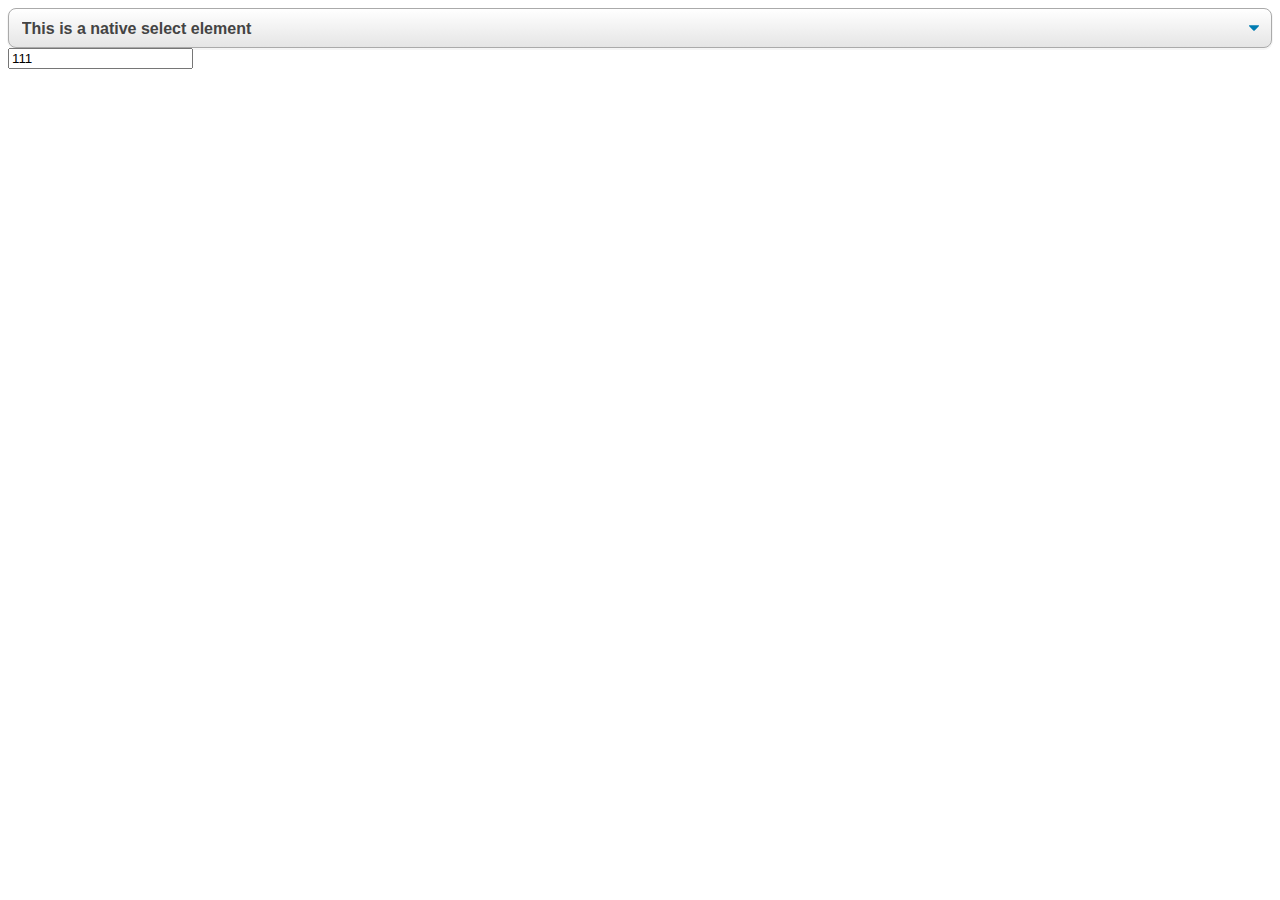
<file: combobox.html>
<!DOCTYPE html>
<html lang="en">

<head>
    <meta charset="UTF-8">
    <meta http-equiv="X-UA-Compatible" content="IE=edge">
    <meta name="viewport" content="width=device-width, initial-scale=1.0">

    <title>Neuro Dino T-Rex</title>
    <style>
        .select {
    display: block;
    max-width: 215px;
    width: 100%;
    position: relative;
}

.new-select {
    position: relative;
    border: 1px solid #ced4da;
    padding: 10px 15px;
    cursor: pointer;
    user-select: none;
}

.new-select__list {
    position: absolute;
    top: 45px;
    left: 0;
    border: 1px solid #ced4da;
    cursor: pointer;
    width: 100%;
    z-index: 2;
    background: #fff;
    user-select: none;
}

.new-select__list.on {
    display: block;
}

.new-select__item span {
    display: block;
    padding: 10px 15px;
}

.new-select__item span:hover {
    color: #12b223;
}

.new-select:after {
    content: '';
    display: block;
    width: 25px;
    height: 25px;
    position: absolute;
    right: 9px;
    top: 9px;
    background: url('path-to-image') no-repeat right center / cover;
    opacity: 0.6;

    -webkit-transition: all .27s ease-in-out;
        -o-transition: all .27s ease-in-out;
            transition: all .27s ease-in-out;

    -webkit-transform: rotate(0deg);
        -ms-transform: rotate(0deg);
         -o-transform: rotate(0deg);
            transform: rotate(0deg);
}

.new-select.on:after {
    -webkit-transform: rotate(180deg);
        -ms-transform: rotate(180deg);
         -o-transform: rotate(180deg);
            transform: rotate(180deg);
}

.select-css {
display: block;
font-size: 16px;
font-family: sans-serif;
font-weight: 700;
color: #444;
line-height: 1.3;
padding: .6em 1.4em .5em .8em; width: 100%;
max-width: 100%;
box-sizing: border-box;
margin: 0;
border: 1px solid #aaa;
 box-shadow: 0 1px 0 1px rgba(0,0,0,.04);
border-radius: .5em;
 -moz-appearance: none;
 -webkit-appearance: none;
 appearance: none;
 background-color: #fff;
background-image: url('data:image/svg+xml;charset=US-ASCII,%3Csvg%20xmlns%3D%22http%3A%2F%2Fwww.w3.org%2F2000%2Fsvg%22%20width%3D%22292.4%22%20height%3D%22292.4%22%3E%3Cpath%20fill%3D%22%23007CB2%22%20d%3D%22M287%2069.4a17.6%2017.6%200%200%200-13-5.4H18.4c-5%200-9.3%201.8-12.9%205.4A17.6%2017.6%200%200%200%200%2082.2c0%205%201.8%209.3%205.4%2012.9l128%20127.9c3.6%203.6%207.8%205.4%2012.8%205.4s9.2-1.8%2012.8-5.4L287%2095c3.5-3.5%205.4-7.8%205.4-12.8%200-5-1.9-9.2-5.5-12.8z%22%2F%3E%3C%2Fsvg%3E'), linear-gradient(to bottom, #ffffff 0%,#e5e5e5 100%);
background-repeat: no-repeat, repeat;
background-position: right .7em top 50%, 0 0;
background-size: .65em auto, 100%;
}
 .select-css::-ms-expand { display: none; }
 .select-css:hover { border-color: #888; }
 .select-css:focus { border-color: #aaa;
 box-shadow: 0 0 1px 3px rgba(59, 153, 252, .7);
 box-shadow: 0 0 0 3px -moz-mac-focusring;
color: #222;
 outline: none;
}
 .select-css option { font-weight:normal; }
 *[dir="rtl"] .select-css, :root:lang(ar) .select-css, :root:lang(iw) .select-css {
background-position: left .7em top 50%, 0 0;
padding: .6em .8em .5em 1.4em;
}
    </style>
</head>
<body>

    <script src="https://ajax.googleapis.com/ajax/libs/jquery/3.5.1/jquery.min.js"></script>

    <select class="select-css">
        <option>This is a native select element</option>
        <option>Apples</option>
        <option>Bananas</option>
        <option>Grapes</option>
        <option>Oranges</option>
        </select>

    <select class="select" name="language">
        <option disabled>Выбрать</option>
        <option value="HTML">HTML</option>
        <option value="JavaScript">JavaScript</option>
        <option value="PHP">PHP</option>
    </select>

    <script>
        $('.select').each(function() {
    const _this = $(this),
        selectOption = _this.find('option'),
        selectOptionLength = selectOption.length,
        selectedOption = selectOption.filter(':selected'),
        duration = 450; // длительность анимации

    _this.hide();
    _this.wrap('<div class="select"><input value="111"></div>');
    $('<div>', {
        class: 'new-select',
        text: _this.children('option:disabled').text()
    }).insertAfter(_this);

    const selectHead = _this.next('.new-select');
    $('<div>', {
        class: 'new-select__list'
    }).insertAfter(selectHead);

    const selectList = selectHead.next('.new-select__list');
    for (let i = 1; i < selectOptionLength; i++) {
        $('<div>', {
            class: 'new-select__item',
            html: $('<span>', {
                text: selectOption.eq(i).text()
            })
        })
        .attr('data-value', selectOption.eq(i).val())
        .appendTo(selectList);
    }

    const selectItem = selectList.find('.new-select__item');
    selectList.slideUp(0);
    selectHead.on('click', function() {
        if ( !$(this).hasClass('on') ) {
            $(this).addClass('on');
            selectList.slideDown(duration);

            selectItem.on('click', function() {
                let chooseItem = $(this).data('value');

                $('select').val(chooseItem).attr('selected', 'selected');
                selectHead.text( $(this).find('span').text() );

                selectList.slideUp(duration);
                selectHead.removeClass('on');
            });

        } else {
            $(this).removeClass('on');
            selectList.slideUp(duration);
        }
    });
});
    </script>

</body>

</html>
</file>
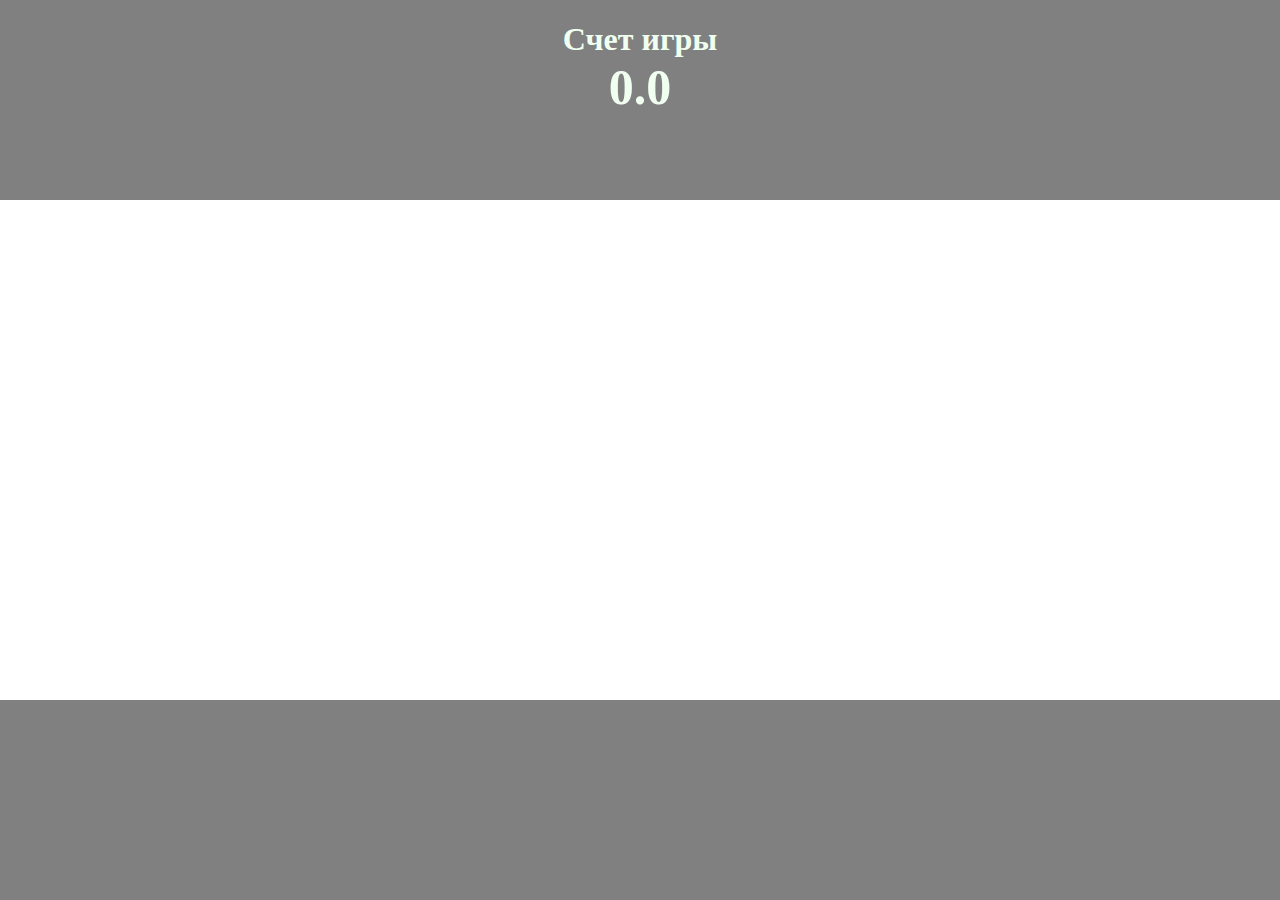
<file: index-neuro.html>
<!DOCTYPE html>
<html lang="en">

<head>
    <meta charset="UTF-8">
    <meta http-equiv="X-UA-Compatible" content="IE=edge">
    <meta name="viewport" content="width=device-width, initial-scale=1.0">
    <title>Document</title>

    <link rel="stylesheet" href="css/style.css">
    <script type="module" src="js/dino.js"></script>
</head>
<body>
    <div id="wrapper">
        <h1 id ="title">Счет игры</h1>
        <h1 id ="score">0.0</h1>
        <div id="game-space">
        </div>
    </div>
</body>

</html>
</file>
<file: css/style.css>
:root {
    --dino-top: 314px;
    --dino-max-top: 20px;
    --base-color: grey;
    --cloud-color: #e2e2e2;
    --moon-color: #e2e2e2;
    --day-color: blue;
    --pterodactyl-color: var(--base-color);
    --star-color: #e2e2e2;
    --ground-color: var(--base-color);
    --horizon-color: var(--base-color);
    --bump-color: var(--base-color);
    --dino-color: var(--base-color);
    --cactus-color: var(--base-color);
    --dino-eyes-color: white;

    /* --day-color: white; */

    --night-body: #121212;
    --night-background-color: #121212;

    --header-color: honeydew;
    --header-background-color: grey;
    --background-color: white;

    /* --form-border-color: #888; */
    --form-color: #444;
    --form-border-color: #ddd;
    --form-header-border-color: #ddd;
    --form-outline-color: #999;

    --button-color: #04aa6d;
    --tab-color: #999;
    --tab-selected-color: #666;
    --tab-select-border-color: #4cc8f1;

    --cancel-button-color: #f44336;

    --form-background-color: #fefefe;

    /* --form-header-background-color: #fcfcfc; */
    --form-header-background-color: #f1f1f1;
    --form-header-color: #f1f1f1;

    --dark-background-color: #121212;


    --dark-color: white;
    --dark-header-color: #252525;
    --dark-input-background-color: #3b3b3b;
    --dark-input-border-color: #ccc;
    --dark-input-color: white;

    --dark-tab-color: #b5b5b5;
    --dark-tab-hover-color: white;
    --dark-tab-focus-color: #b5b5b5;
    --dark-tab-selected-color: white;
    --dark-tab-border-color: #b5b5b5;


    --dark-base: #808080;
    --dark-base-color: #e2e2e2;
    --dark-cactus-body: #878787;
    --dark-small-cactus-body: #878787;
    --dark-two-cactus-body: #878787;
    --dark-three-cactus-body: #878787;
    --dark-cactus-border: #4c4c4c;
    --dark-cloud-color: var(--dark-base-color);
    --dark-moon-color: var(--dark-base-color);
    --dark-pterodactyl-color: var(--dark-base-color);
    --dark-star-color: var(--dark-base-color);
    --dark-ground-color: var(--dark-base-color);
    --dark-horizon-color: var(--dark-base-color);
    --dark-bump-color: var(--dark-base-color);
    --dark-dino-color: var(--base-color);
    --dark-cactus-color: var(--dark-base-color);

}

body {
    margin: 0px;
    font-family: Arial, Helvetica, sans-serif;
}

#wrapper {
    height: 100%;
    width: 100%;
    position: absolute;
    background-color: var(--header-background-color);
}

#game-space {
    height: 500px;
    width: 100%;
    top: 200px;
    left: 0px;
    position: absolute;
    background-color: var(--background-color);
    overflow: hidden;
}

#game-space.dark {
    background-color: var(--dark-background-color);
}

#game-space.night {
    background-color: var(--night-background-color);
}

@keyframes dino-move{
    from {
     left: 0%;
    }
    to {
        left: 20%;
    }
}

@keyframes dino-jump{
    from {
      top: var(--dino-top);
      animation-timing-function: ease-out;
    }
    50% {
       top: var(--dino-max-top);
       animation-timing-function: ease-in;
    }
    to {
        top: var(--dino-top);
        animation-timing-function: ease-in;
    }
}

@keyframes dino-incl{
    from{
        left: 0%;
    }
    to{
        left: 20%;
    }
}


/* @keyframes dino-jump{
    from{
      top: var(--dino-top);
      animation-timing-function: cubic-bezier(0.33333, 0.66667, 0.66667, 1);
    }
    50%{
       top: var(--dino-max-top);
       animation-timing-function: cubic-bezier(0.33333, 0, 0.66667, 0.33333);
    }
    to{
        top: var(--dino-top);
        animation-timing-function: ease-in;
    }
} */

#dino {
    position: absolute;
    left: 72px;
    top: 314px;
    z-index: 300;
}

.dino-jump {
    animation-name: dino-jump;
    animation-duration: 1s;
    animation-iteration-count: 1;
    animation-timing-function: ease-out;
}


@keyframes cloud-move {
    from {
        left: 100%;
    }
    to {
        left: -150px;
    }
}

@keyframes cactus-move {
    from {
        left: 100%;
    }
    to {
        left: -136px;
    }
}

@keyframes small-cactus-move {
    from {
        left: 100%;
    }
    to {
        left: -136px;
    }
}

@keyframes two-cactus-move {
    from {
        left: 100%;
    }
    to {
        left: -136px;
    }
}

@keyframes three-cactus-move {
    from {
        left: 100%;
    }
    to {
        left: -136px;
    }
}

@keyframes ground-move {
    from {
        left: 100%;
    }
    to {
        left: -136px;
    }
}

@keyframes bump-move {
    from {
        left: 100%;
    }
    to {
        left: -136px;
    }
}

@keyframes pterodactyl-move {
    from {
        left: 100%;
    }
    to {
        left: -136px;
    }
}

@keyframes moon-move {
    from {
        left: 90%;
    }
    to {
        left: -64px;
    }
}

@keyframes star1-move {
    from {
        left: 30%;
    }
    to {
        left: -25px;
    }
}

@keyframes star2-move {
    from {
        left: 80%;
    }
    to {
        left: -25px;
    }
}

@keyframes star3-move {
    from {
        left: 100%;
    }
    to {
        left: -25px;
    }
}

svg {
    position: absolute;
    display: block;
}

#cactus-one {
    position: absolute;
    animation-name: cactus-move;
    animation-duration: 3s;
    animation-iteration-count: 1;
    animation-timing-function: linear;
}


.cactuses {
    left: 100%;
    z-index: 200;
    animation-name: cactus-move;
    animation-duration: 3s;
    animation-iteration-count: 1;
    animation-timing-function: linear;
}

.cactus {
    left: 800px;
    animation-name: cactus-move;
    animation-duration: 3s;
    animation-iteration-count: 1;
    animation-timing-function: linear;
    z-index: 200;
}

.small-cactus {
    left: 800px;
    animation-name: small-cactus-move;
    animation-duration: 3s;
    animation-iteration-count: 1;
    animation-timing-function: linear;
    z-index: 200;
}

.two-cactus {
    left: 800px;
    animation-name: two-cactus-move;
    animation-duration: 3s;
    animation-iteration-count: 1;
    animation-timing-function: linear;
    z-index: 200;
}

.three-cactus {
    left: 800px;
    animation-name: three-cactus-move;
    animation-duration: 3s;
    animation-iteration-count: 1;
    animation-timing-function: linear;
    z-index: 200;
}

.big-cactus {
    top: 301px;
}

.small-cactus {
    top: 345px;
}

.two-cactus {
    top: 345px;
}

.three-cactus {
    top: 345px;
}

#cloud {
    position: absolute;
    left: 800px;
    top:40px;
    animation-name: cloud-move;
    animation-duration: 3s;
    animation-iteration-count: 1;
    animation-timing-function: linear;
    z-index: 100;
 }

.clouds {
    position: absolute;
    animation-name: cloud-move;
    animation-duration: 6s;
    animation-iteration-count: 1;
    animation-timing-function: linear;
    z-index: 100;
}

/* *********************************** */
#ground {
    position: absolute;
    left: 100%;
    top:442px;
    animation-name: ground-move;
    animation-duration: 3s;
    animation-iteration-count: 1;
    animation-timing-function: linear;
    z-index: 100;
 }

.grounds {
    position: absolute;
    left: 100%;
    top:442px;
    animation-name: ground-move;
    animation-duration: 3s;
    animation-iteration-count: 1;
    animation-timing-function: linear;
    z-index: 100;
}

.bumps {
    position: absolute;
    left: 100%;
    top:422px;
    animation-name: ground-move;
    animation-duration: 3s;
    animation-iteration-count: 1;
    animation-timing-function: linear;
    z-index: 100;
}

/* ******************************************* */

#pterodactyl {
    position: absolute;
    left: 100%;
    top:40px;
    animation-name: pterodactyl-move;
    animation-duration: 3s;
    animation-iteration-count: 1;
    animation-timing-function: linear;
    z-index: 200;
 }

.pterodactyls {
    position: absolute;
    left: 100%;
    top:40px;
    animation-name: pterodactyl-move;
    animation-duration: 3s;
    animation-iteration-count: 1;
    animation-timing-function: linear;
    z-index: 200;
}

h1{
    text-align: center;
    color: honeydew;
    margin-bottom: 0px;
    font-family: "Comic Sans MS";
}

.hidden {
    display: none;
}

#score{
    font-size: 50px;
    margin-top: 0px;
}

neuro-dino {
    position: absolute;
    left: 72px;
    top: 314px;
    z-index: 300;
}

.dino-jump2 {
    animation-name: dino-jump;
    animation-duration: 5s;
    animation-iteration-count: 1;
    animation-timing-function: linear;
}

.horizon {
    position: absolute;
    top: 435px;
    width: 100%;
    height: 3px;
    background-color: var(--horizon-color);
}

#game-space.night .horizon,
#game-space.dark .horizon {
    background-color: var(--dark-horizon-color);
}

.moon {
    position: absolute;
    left: 100%;
    top: 70px;
    animation-name: moon-move;
    animation-duration: 30s;
    animation-iteration-count: 1;
    animation-timing-function: linear;
    z-index: 100;
}

.star1 {
    position: absolute;
    left: 30%;
    top: 100px;
    animation-name: star1-move;
    animation-duration: 6s;
    animation-iteration-count: 1;
    animation-timing-function: linear;
    z-index: 100;
}

.star2 {
    position: absolute;
    left: 80%;
    top: 100px;
    animation-name: star2-move;
    animation-duration: 16s;
    animation-iteration-count: 1;
    animation-timing-function: linear;
    z-index: 100;
}

svg path{
    fill: var(--base-color);
}

/*svg path[fill=red] {
    fill: var(--dark-color);
}*/

svg rect{
    fill: var(--base-color);
}

/* #game-space.night .star2 path {
    fill: var(--night-body);
} */

/* .clouds path, .clouds rect {
    fill: var(--cloud-color);
} */

.clouds path,
.clouds rect {
    fill: var(--cloud-color);
}

#game-space.night clouds path,
#game-space.night .clouds.night rect,
#game-space.dark .clouds path,
#game-space.dark .clouds rect {
    fill: var(--dark-cloud-color);
}

.moon path {
    fill: var(--moon-color);
}

#game-space.dark .moon path {
    fill: var(--dark-moon-color);
}

.pterodactyls path {
    fill: var(--pterodactyl-color);
}

#game-space.dark .pterodactyls path,
#game-space.night .pterodactyls path {
    fill: var(--dark-pterodactyl-color);
}

.stars path,
.stars rect {
    fill: var(--star-color);
}

#game-space.dark .stars path,
#game-space.dark .stars rect,
#game-space.night .stars path,
#game-space.night .stars rect {
    fill: var(--dark-pterodactyl-color);
}

.cactuses path {
    fill: var(--cactus-color);
}

#game-space.dark .cactuses path,
#game-space.night .cactuses path {
    fill: var(--dark-cactus-color);
}

.grounds path {
    fill: var(--ground-color);
}

#game-space.dark .grounds path,
#game-space.night .grounds path {
    fill: var(--dark-ground-color);
}

.bumps path {
    fill: var(--bump-color);
}

.bumps path[fill=red] {
    fill: var(--background-color);
}

#game-space.dark .bumps path,
#game-space.night .bumps path {
    fill: var(--dark-bump-color);
}

#game-space.dark .bumps path[fill=red],
#game-space.night .bumps path[fill=red] {
    fill: var(--dark-background-color);
}

/* .bumps.night path {
    fill: var(--night-background-color);
} */

/* #game-space.night .bumps path {
    fill: var(--night-body);
} */


#game-space.night .horizon path {
    fill: var(--cloud-color);
}

.dinos path {
    fill: var(--dino-color);
}

#game-space.night .dinos path,
#game-space.dark .dinos path
{
    fill: var(--cloud-color);
}

.dinos #small-eye {
    fill: var(--day-color);
}

#game-space.night .dinos #small-eye {
    fill: var(--night-body);
}

#game-space.night .dinos #big-eye {
    fill: var(--night-body);
}

#game-space.night .dinos #small-eye-bow {
    fill: var(--night-body);
}

#game-space.night .dinos #big-eye-bow {
    fill: var(--night-body);
}

.dinos #big-eye {
    stroke: var(--day-color);
}

.dinos #small-eye-bow {
    fill: var(--day-color);
}

.dinos #big-eye-bow {
    fill: var(--base-color);
}

.star3 {
    animation-name: star3-move;
    animation-duration: 20s;
    animation-iteration-count: 1;
    animation-timing-function: linear;
}

.unselectable {
    -webkit-touch-callout: none; /* iOS Safari */
    -webkit-user-select: none;   /* Chrome/Safari/Opera */
    -khtml-user-select: none;    /* Konqueror */
    -moz-user-select: none;      /* Firefox */
    -ms-user-select: none;       /* Internet Explorer/Edge */
    user-select: none;           /* Non-prefixed version, currently*/
}
</file>
